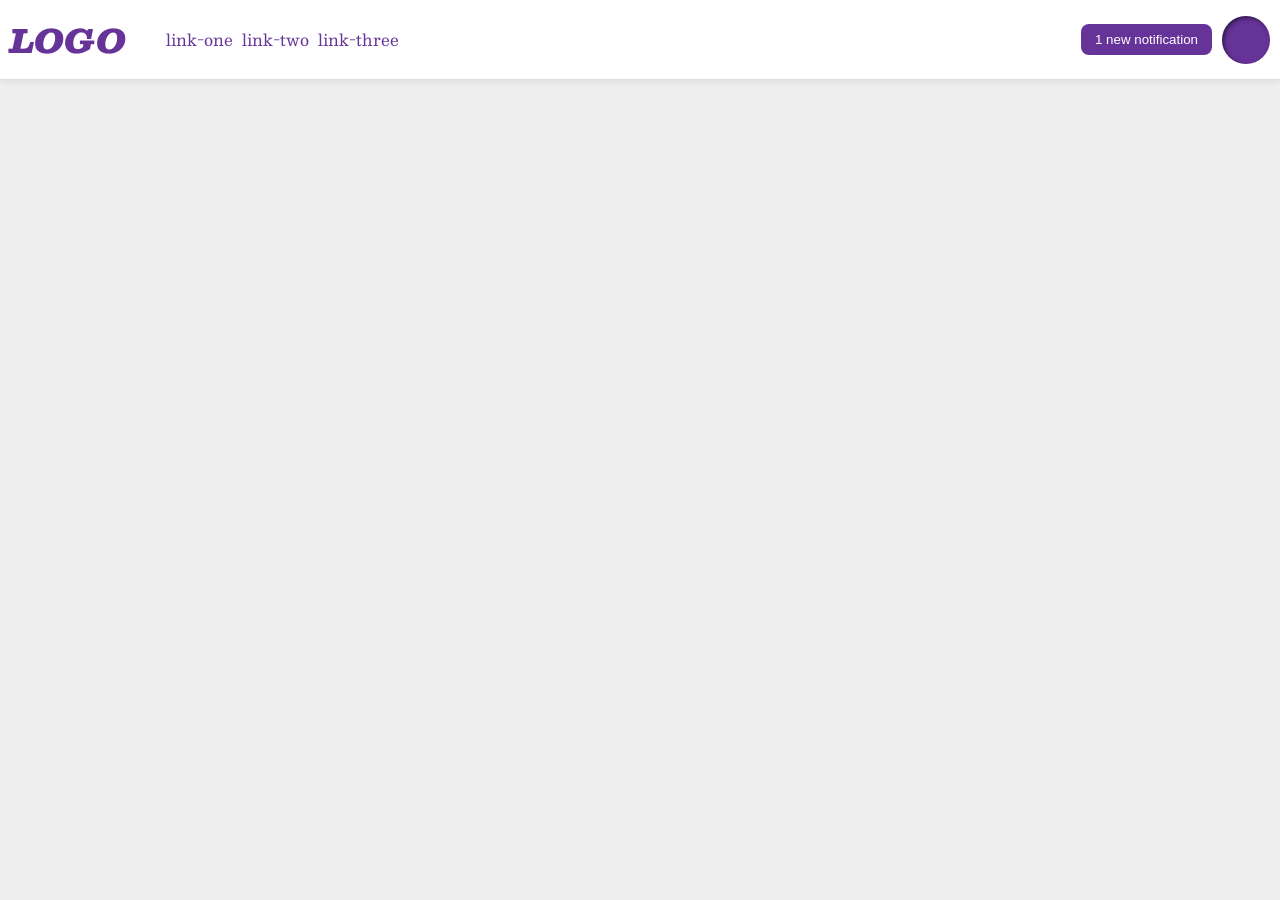
<file: foundations/flex/03-flex-header-2/index.html>
<!DOCTYPE html>
<html lang="en">
  <head>
    <meta charset="UTF-8">
    <meta http-equiv="X-UA-Compatible" content="IE=edge">
    <meta name="viewport" content="width=device-width, initial-scale=1.0">
    <title>Flex Header 2</title>
    <link rel="stylesheet" href="style.css">
  </head>
  <body>
    <div class="header">
      <div class="left">
       <div class="logo">
        LOGO
       </div>
       <ul class="links">
        <li><a href="https://google.com">link-one</a></li>
        <li><a href="https://google.com">link-two</a></li>
        <li><a href="https://google.com">link-three</a></li>
       </ul>
      </div>
      <div class="right">
       <button class="notifications">
        1 new notification
       </button>
       <div class="profile-image"></div>
      </div>
    </div>
  </body>
</html>
</file>
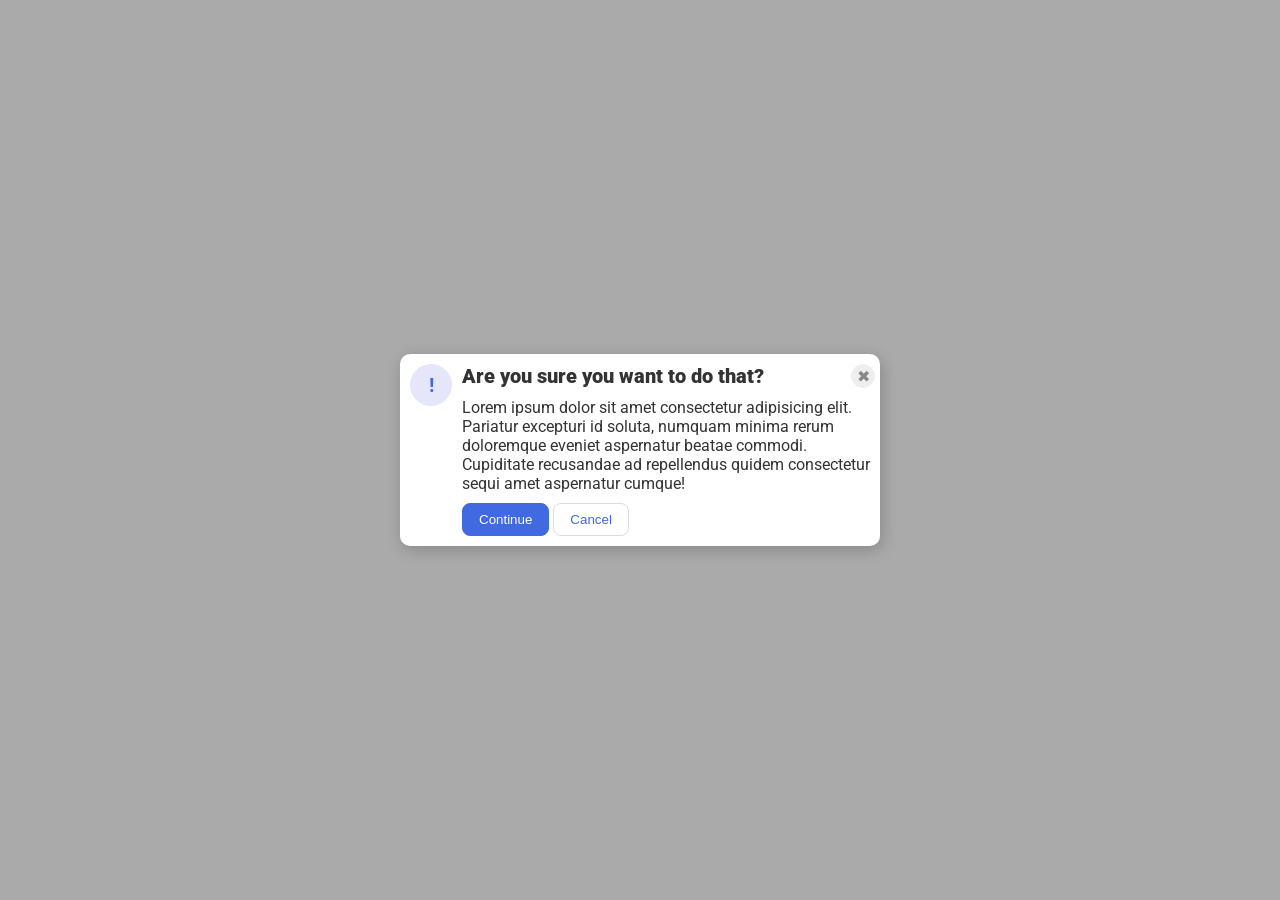
<file: foundations/flex/05-flex-modal/index.html>
<!DOCTYPE html>
<html lang="en">
  <head>
    <meta charset="UTF-8">
    <meta http-equiv="X-UA-Compatible" content="IE=edge">
    <meta name="viewport" content="width=device-width, initial-scale=1.0">
    <link rel="stylesheet" href="style.css">
    <title>Modal</title>
  </head>
  <body>
    <div class="modal">
      <div class="icon">!</div>
      <div class="column2">
        <div class="layer1">
         <div class="header">Are you sure you want to do that?</div>
         <button class="close-button">✖</button>
        </div>
        <div class="layer2">
         <div class="text">Lorem ipsum dolor sit amet consectetur adipisicing elit. Pariatur excepturi id soluta, numquam minima rerum doloremque eveniet aspernatur beatae commodi. Cupiditate recusandae ad repellendus quidem consectetur sequi amet aspernatur cumque!</div>
        </div>
        <div class="layer3">
         <button class="continue">Continue</button>
         <button class="cancel">Cancel</button>
        </div>
      </div>
      
    </div>
  </body>
</html>
</file>
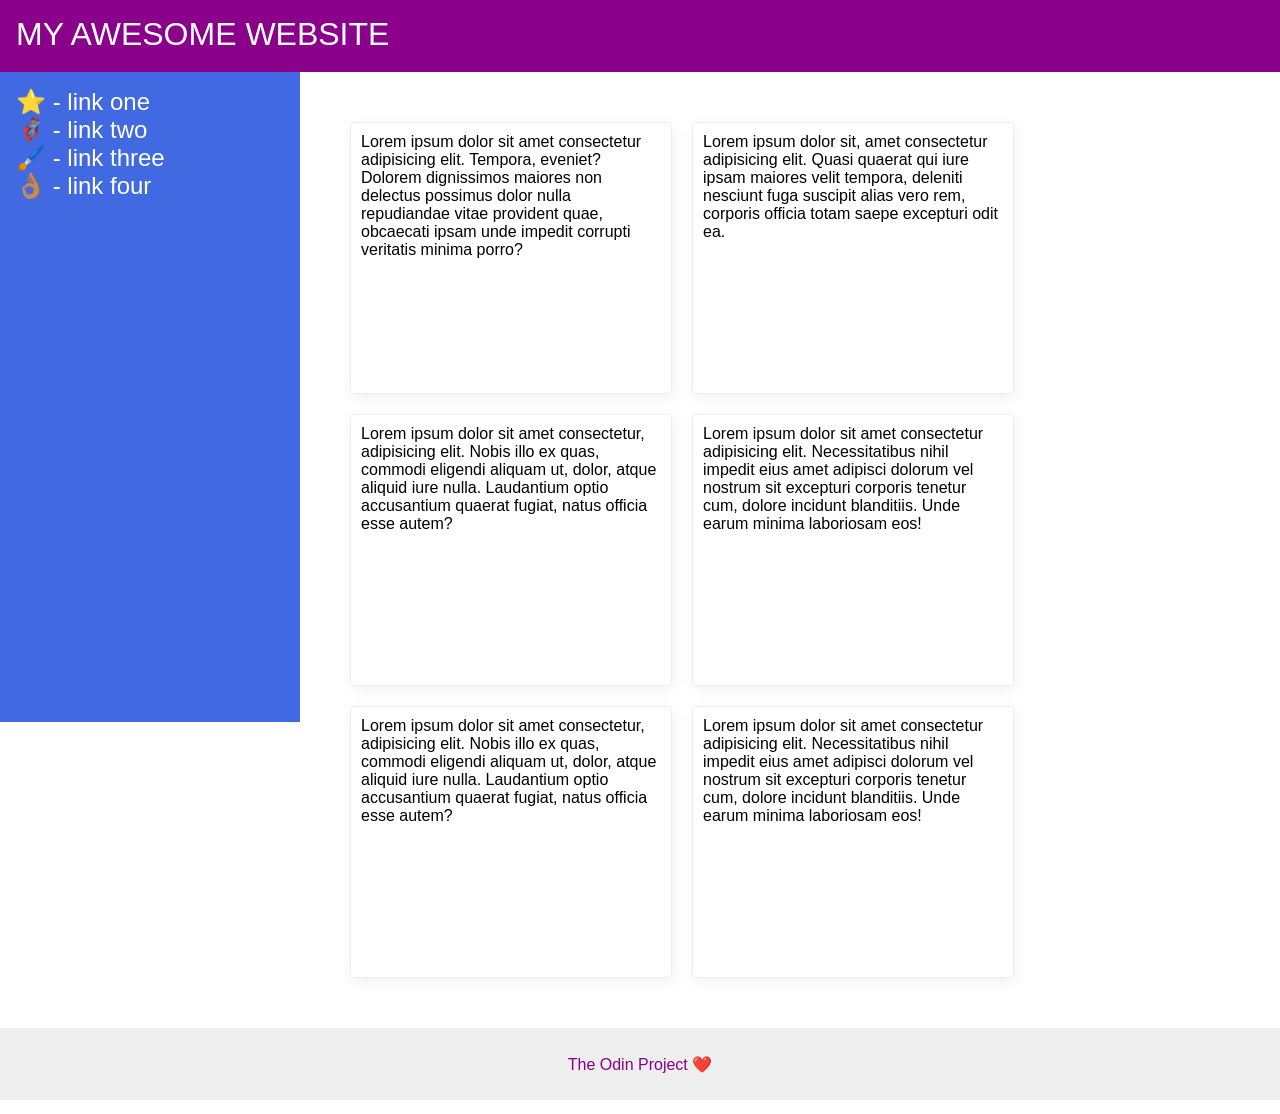
<file: foundations/flex/07-flex-layout-2/index.html>
<!DOCTYPE html>
<html lang="en">
  <head>
    <meta charset="UTF-8">
    <meta http-equiv="X-UA-Compatible" content="IE=edge">
    <meta name="viewport" content="width=device-width, initial-scale=1.0">
    <title>The Holy Grail</title>
    <link rel="stylesheet" href="style.css">
  </head>
  <body>
    <div class="header">
      <div class="htext">
       MY AWESOME WEBSITE
      </div>
    </div>
    <div class="mid">
     <div class="sidebar">
       <ul>
         <li><a href="#">⭐ - link one</a></li>
         <li><a href="#">🦸🏽‍♂️ - link two</a></li>
         <li><a href="#">🖌️ - link three</a></li>
         <li><a href="#">👌🏽 - link four</a></li>
       </ul>
     </div>
     <div class="text">
       <div class="card">Lorem ipsum dolor sit amet consectetur adipisicing elit. Tempora, eveniet? Dolorem dignissimos maiores non delectus possimus dolor nulla repudiandae vitae provident quae, obcaecati ipsam unde impedit corrupti veritatis minima porro?</div>
       <div class="card">Lorem ipsum dolor sit, amet consectetur adipisicing elit. Quasi quaerat qui iure ipsam maiores velit tempora, deleniti nesciunt fuga suscipit alias vero rem, corporis officia totam saepe excepturi odit ea.</div>
       <div class="card">Lorem ipsum dolor sit amet consectetur, adipisicing elit. Nobis illo ex quas, commodi eligendi aliquam ut, dolor, atque aliquid iure nulla. Laudantium optio accusantium quaerat fugiat, natus officia esse autem?</div>
       <div class="card">Lorem ipsum dolor sit amet consectetur adipisicing elit. Necessitatibus nihil impedit eius amet adipisci dolorum vel nostrum sit excepturi corporis tenetur cum, dolore incidunt blanditiis. Unde earum minima laboriosam eos!</div>
       <div class="card">Lorem ipsum dolor sit amet consectetur, adipisicing elit. Nobis illo ex quas, commodi eligendi aliquam ut, dolor, atque aliquid iure nulla. Laudantium optio accusantium quaerat fugiat, natus officia esse autem?</div>
       <div class="card">Lorem ipsum dolor sit amet consectetur adipisicing elit. Necessitatibus nihil impedit eius amet adipisci dolorum vel nostrum sit excepturi corporis tenetur cum, dolore incidunt blanditiis. Unde earum minima laboriosam eos!</div>
      </div>
    </div>
    <div class="footer">
      <div class="text">
        The Odin Project ❤️
      </div>
    </div>
  </body>
</html>
</file>
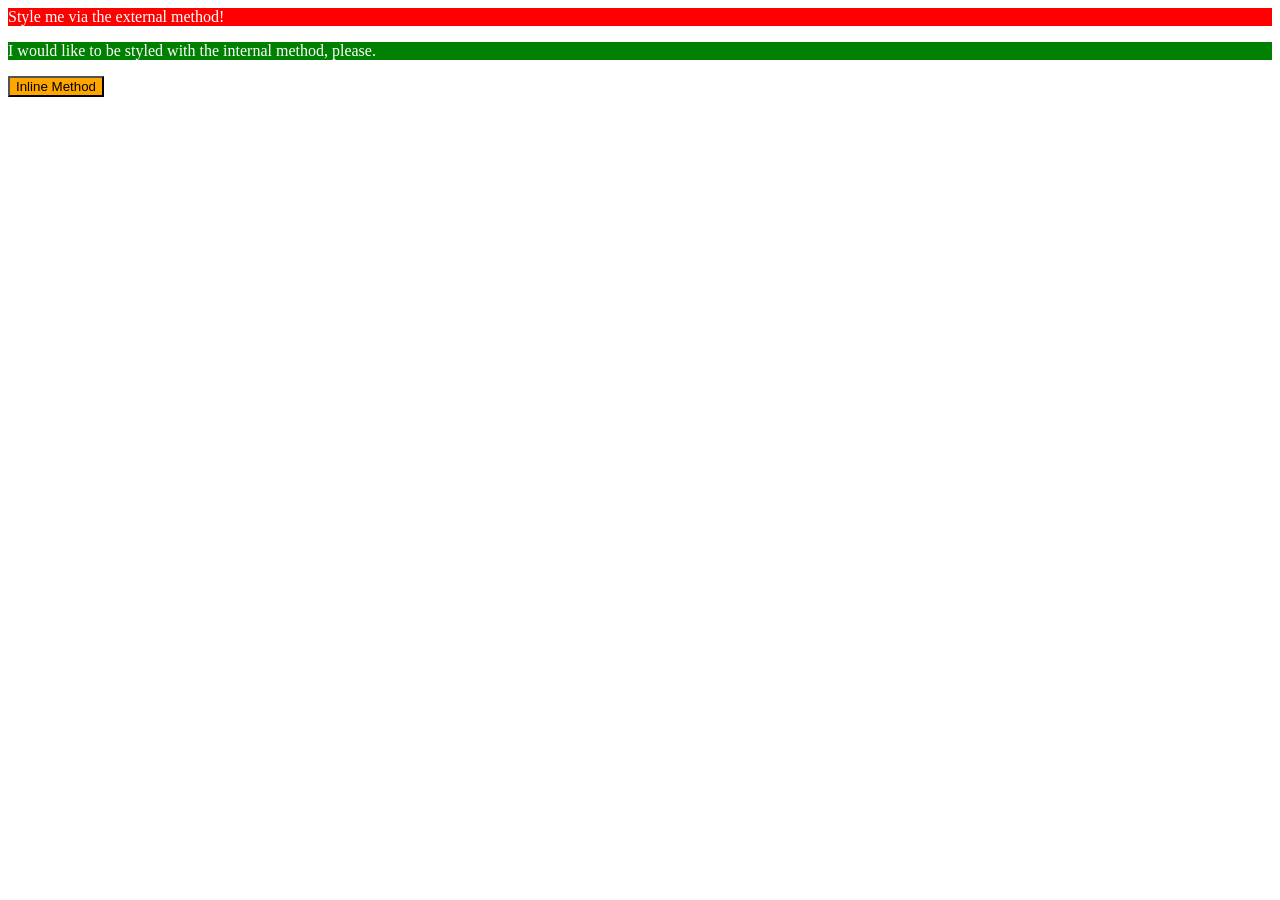
<file: foundations/intro-to-css/01-css-methods/index.html>
<!DOCTYPE html>
<html lang="en">
  <head>
    <meta charset="UTF-8">
    <meta http-equiv="X-UA-Compatible" content="IE=edge">
    <meta name="viewport" content="width=device-width, initial-scale=1.0">
    <link rel="stylesheet" href="style.css">
    <style>
      p{
        color: white;
        background-color: green;
      }
    </style>
    <title>Methods for Adding CSS</title>
  </head>
  <body>
    <div>Style me via the external method!</div>
    <p>I would like to be styled with the internal method, please.</p>
    <button style="color:black ; background-color: orange;">Inline Method</button>
  </body>
</html>
</file>
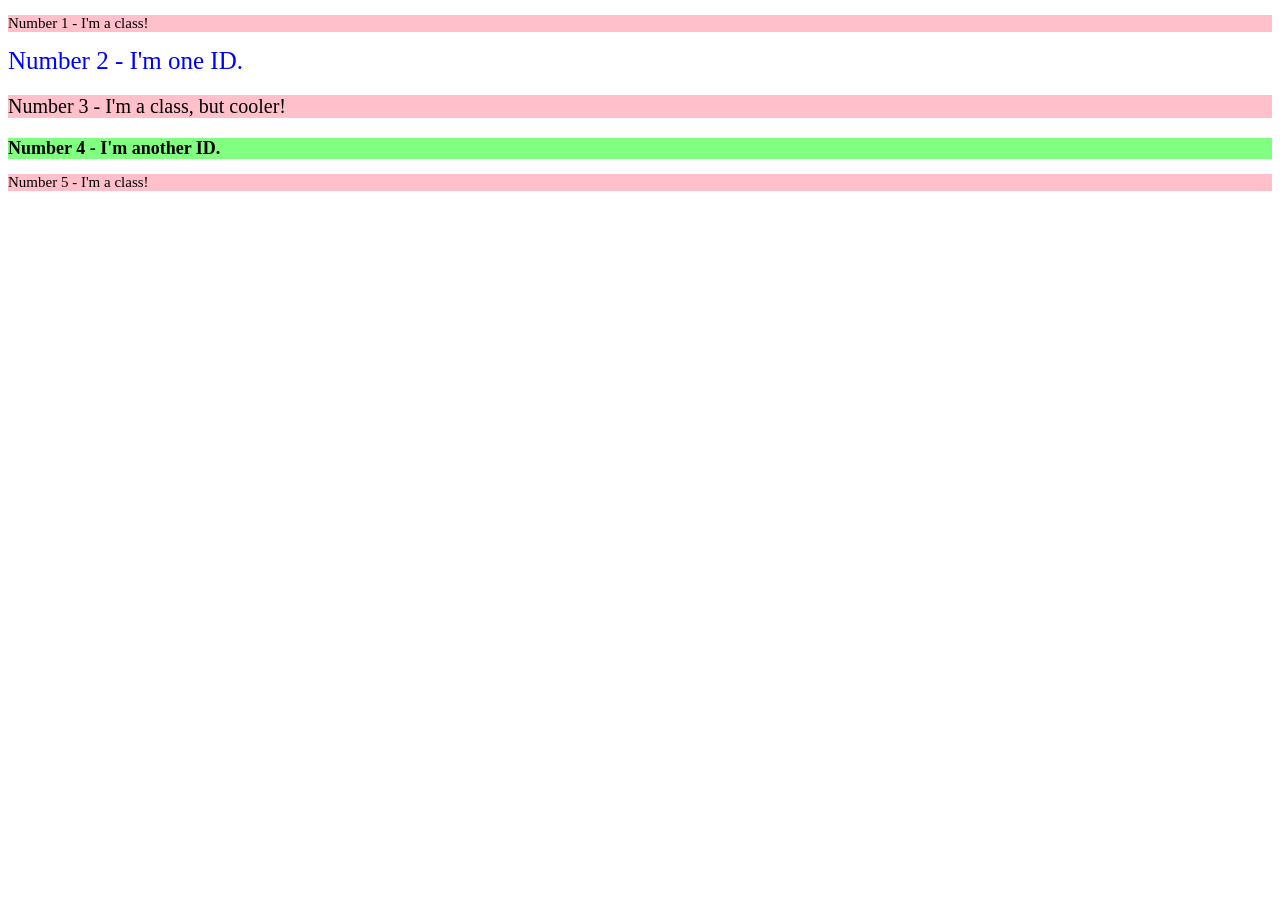
<file: foundations/intro-to-css/02-class-id-selectors/index.html>
<!DOCTYPE html>
<html lang="en">
  <head>
    <meta charset="UTF-8">
    <meta http-equiv="X-UA-Compatible" content="IE=edge">
    <meta name="viewport" content="width=device-width, initial-scale=1.0">
    <title>Class and ID Selectors</title>
    <link rel="stylesheet" href="style.css">
  </head>
  <body>
    <p class="bg-text" id="f1">Number 1 - I'm a class!</p>
    <div class="n2">Number 2 - I'm one ID.</div>
    <p class="bg-text" id="f2">Number 3 - I'm a class, but cooler!</p>
    <div class="n4">Number 4 - I'm another ID.</div>
    <p class="bg-text" id="f3">Number 5 - I'm a class!</p>
  </body>
</html>
</file>
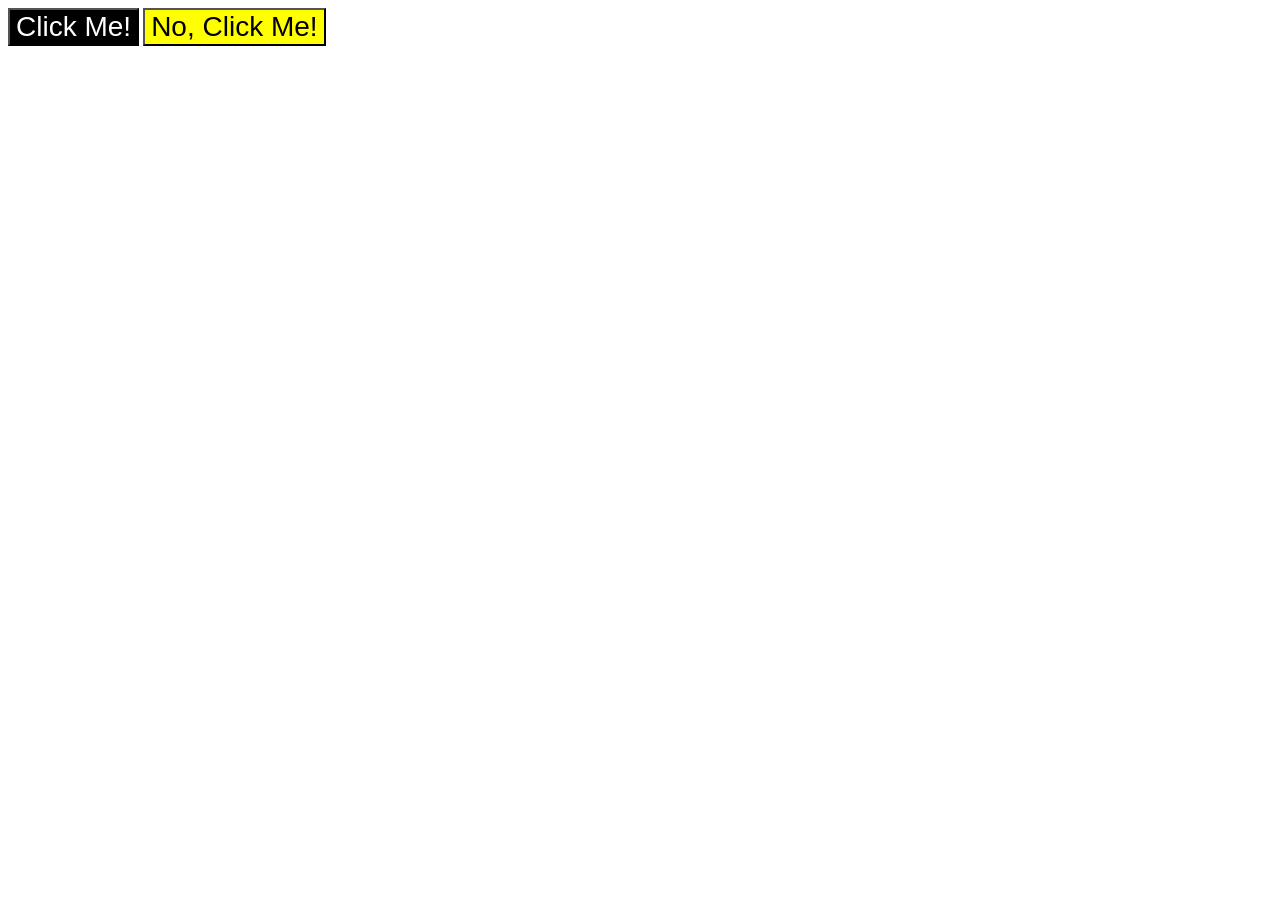
<file: foundations/intro-to-css/03-grouping-selectors/index.html>
<!DOCTYPE html>
<html lang="en">
  <head>
    <meta charset="UTF-8">
    <meta http-equiv="X-UA-Compatible" content="IE=edge">
    <meta name="viewport" content="width=device-width, initial-scale=1.0">
    <title>Grouping Selectors</title>
    <link rel="stylesheet" href="style.css">
  </head>
  <body>
    <button class="c1">Click Me!</button>
    <button class="c2">No, Click Me!</button>
  </body>
</html>
</file>
<file: foundations/flex/03-flex-header-2/style.css>
/* this is some magical font-importing.  
you'll learn about it later. */
@import url('https://fonts.googleapis.com/css2?family=Besley:ital,wght@0,400;1,900&display=swap');

body {
  margin: 0;
  background: #eee;
  font-family: Besley, serif;
}

.header {
  display: flex;
  justify-content: space-between;
  background: white;
  border-bottom: 1px solid #ddd;
  box-shadow: 0 0 8px rgba(0,0,0,.1);
}

.profile-image {
  background: rebeccapurple;
  box-shadow: inset 2px 2px 4px rgba(0,0,0,.5);
  border-radius: 50%;
  width: 48px;
  height: 48px;
}

.logo {
  color: rebeccapurple;
  font-size: 32px;
  font-weight: 900;
  font-style: italic;
}

button {
  border: none;
  border-radius: 8px;
  background: rebeccapurple;
  color: white;
  padding: 8px 14px;
  margin: 12px 10px;
}

a {
  /* this removes the line under our links */
  text-decoration: none;
  color: rebeccapurple;
}

ul {
  display: flex;
  gap: 9px;
  list-style-type: none;
}
.right,
.left{
    display: flex;
    justify-content: baseline;
    align-items: center;
    margin: 10px 10px
}
</file>
<file: foundations/flex/05-flex-modal/style.css>
@import url('https://fonts.googleapis.com/css2?family=Roboto:wght@400;700&display=swap');

html, body {
  height: 100%;
}

body {
  font-family: Roboto, sans-serif;
  margin: 0;
  background: #aaa;
  color: #333;
  /* I'll give you this one for free lol */
  display: flex;
  align-items: center;
  justify-content: center;
}

.modal {
  background: white;
  width: 480px;
  border-radius: 10px;
  box-shadow: 2px 4px 16px rgba(0,0,0,.2);
}

.icon {
  color: royalblue;
  font-size: 20px;
  font-weight: 700;
  background: lavender;
  width: 42px;
  height: 42px;
  border-radius: 50%;
  display: flex;
  align-items: center;
  justify-content: center;
  margin: 10px;
  flex-shrink: 0;
  
}

.close-button {
  background: #eee;
  border-radius: 50%;
  color: #888;
  font-weight: 400;
  font-size: 16px;
  height: 24px;
  width: 24px;
  display: flex;
  align-items: center;
  justify-content: center;
  border: 1px solid #eee;
  padding: 0;
}

button {
  cursor: pointer;
  padding: 8px 16px;
  border-radius: 8px;
}

button.continue {
  background: royalblue;
  border: 1px solid royalblue;
  color: white;
}

button.cancel {
  background: white;
  border: 1px solid #ddd;
  color: royalblue;
}

.modal{
  display: flex;
}

.column2{
  flex-direction: column;
  display:flex;
  justify-content: space-between;
  gap: 10px;
}

.layer1{
  margin-top: 10px;
  gap: 70px;
  display: flex;
  justify-content: space-between;
  margin-right: 5px;
}

.header{
  font-weight: 1000;
  font-size: 20px;
}

.layer3{
  margin-bottom: 10px;
}
</file>
<file: foundations/flex/07-flex-layout-2/style.css>
body {
  font-family: -apple-system, BlinkMacSystemFont, 'Segoe UI', Roboto, Oxygen, Ubuntu, Cantarell, 'Open Sans', 'Helvetica Neue', sans-serif;
  margin: 0;
  min-height: 100vh;
}

.header {
  display: flex;
  height: 72px;
  background: darkmagenta;
  color: white;
}

.footer {
  display: flex;
  justify-content: center;
  align-items: center;
  height: 72px;
  background: #eee;
  color: darkmagenta;
}

.sidebar {
  display: flex;
  width: 300px;
  height: 650px;
  background: royalblue;
  box-sizing: border-box;
  flex-shrink: 0;
  padding: 16px;
}

.card {
  border: 1px solid #eee;
  box-shadow: 2px 4px 16px rgba(0,0,0,.06);
  border-radius: 4px;
  height: 250px;
  width: 300px;
  margin: 10px;
  flex-wrap: wrap;
  padding: 10px;
  flex-shrink: 1;
}

.htext{
  align-items: center;
  margin: 16px 0px 0px 16px;
  font-size: 32px;
  font-weight: 900px;
}

.mid{
  display: flex;
  align-items: flex-start;
}

a,
ul{
  font-size: 24px;
  color: white;
  text-decoration: none;
  list-style-type: none;
  justify-content: flex-start;
  padding-inline-start: 0px;
  margin: 0px;
}

.text{
  display: flex;
  padding: 40px;
  flex-shrink: 1;
  flex-wrap: wrap;
  flex-basis: auto;
  
}
</file>
<file: foundations/intro-to-css/01-css-methods/style.css>
div{
    color: white;
    background-color: red;
}
</file>
<file: foundations/intro-to-css/02-class-id-selectors/style.css>
/* Add CSS Styling */

.bg-text{
    color: black;
    background-color: pink;
}

#f1{
    font-size: 15px;
}

#f2{
    font-size: 20px;
}
#f3{
    font-size: 15px;
}
.n2{
    color: blue;
    font-size: 25px;
}
.n4{
    color: black;
    background-color: hsl(120,100%,75%);
    font-weight: bold;
    font-size: 18px;
}
</file>
<file: foundations/intro-to-css/03-grouping-selectors/style.css>
/* Add CSS Styling */
.c1,
.c2{
    font-size: 28px;
    font-family: Helvetica,Times New Roman,sans-serif;
}
.c1{
    color: white;
    background-color: black;
}

.c2{
    /*color: black; */
    background-color: yellow;
}
</file>
